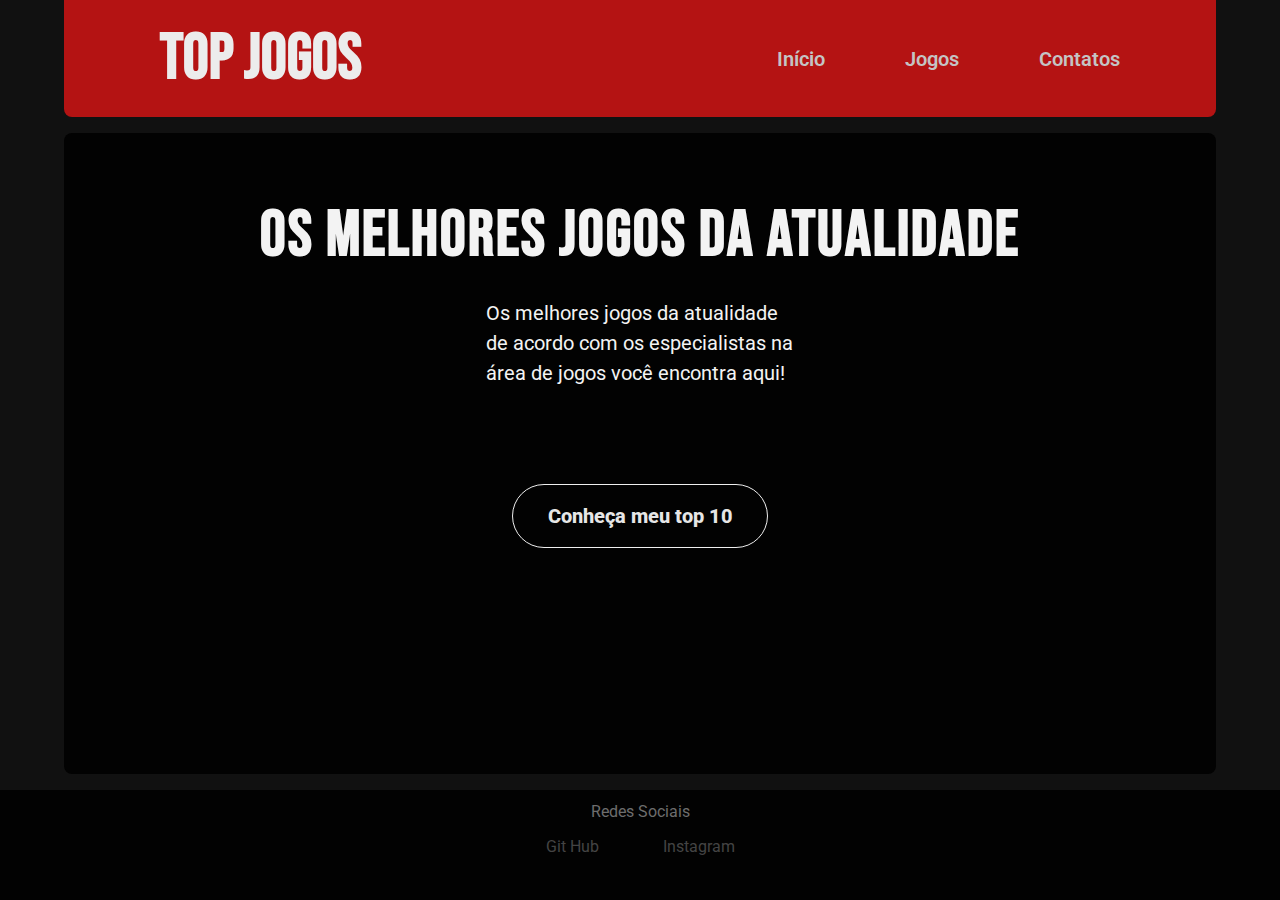
<file: index.html>
<!DOCTYPE html>
<html lang="pt-BR">
<head>
    <link rel="shortcut icon" href="./img/favicon.png" type="image/x-icon">
    <meta charset="UTF-8">
    <meta name="viewport" content="width=device-width, initial-scale=1.0">
    <title>Top Jogos</title>
    <link rel="stylesheet" href="./style/globals.css">
    <link rel="stylesheet" href="./style/style.css">
</head>
<body>
    <div id="App">
        <header>
            <h1>top jogos</h1>
            <nav>
                <ul class="header-list">
                    <li><a href="./index.html">Início</a></li>
                    <li><a href="./games.html">Jogos</a></li>
                    <li><a href="./contact.html">Contatos</a></li>
                </ul>
            </nav>
        </header>
        <main>
            <h2 class="main-subtitle">Os melhores jogos da atualidade</h2>
            <p class="main-content">Os melhores jogos da atualidade de acordo com os especialistas na área de jogos você encontra aqui!</p>
            <a href="./games.html" class="btn">Conheça meu top 10</a>
        </main>
        <footer>
            <p class="footer-text">Redes Sociais</p>
            <nav>
                <ul class="footer-list">
                    <li><a href="https://github.com/alexonrodrigues" target="_blank">Git Hub</a></li>
                    <li><a href="https://www.instagram.com/alexonrodrigues/" target="_blank">Instagram</a></li>
                </ul>
            </nav>
        </footer>
    </div>
</body>
</html>
</file>
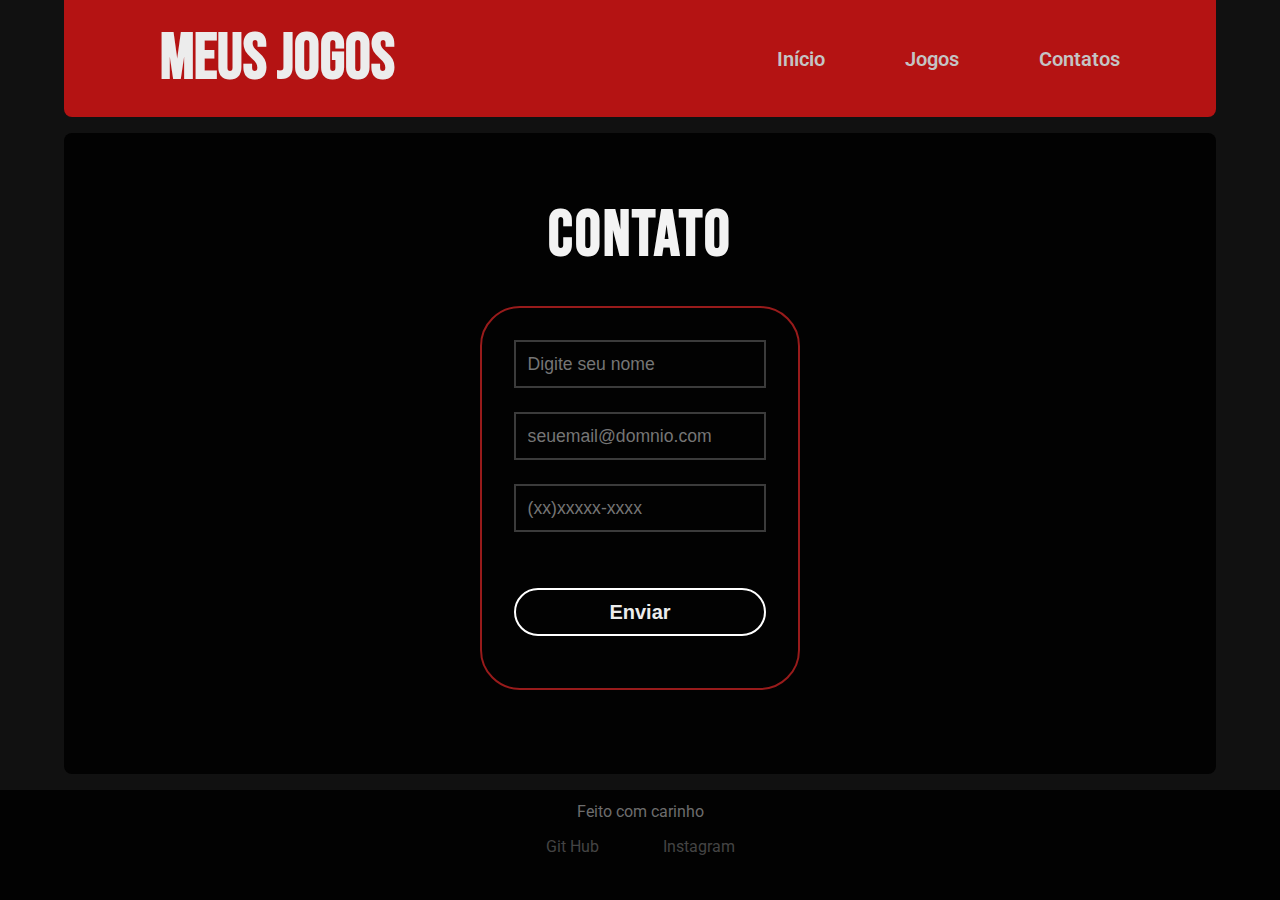
<file: contact.html>
<!DOCTYPE html>
<html lang="pt-BR">
<head>
    <link rel="shortcut icon" href="./img/favicon.png" type="image/x-icon">
    <meta charset="UTF-8">
    <meta name="viewport" content="width=device-width, initial-scale=1.0">
    <title>Top Jogos</title>
    <link rel="stylesheet" href="./style/globals.css">
    <link rel="stylesheet" href="./style/contact.css">
</head>
<body>
    <div id="App">
        <header>
            <h1>Meus jogos</h1>
            <nav>
                <ul class="header-list">
                    <li><a href="./index.html">Início</a></li>
                    <li><a href="./games.html">Jogos</a></li>
                    <li><a href="./contact.html">Contatos</a></li>
                </ul>
            </nav>
        </header>
        <main>
            <h2>Contato</h2>
            <form action="#" class="main-form">
                <input type="text" placeholder="Digite seu nome">
                <input type="email" placeholder="seuemail@domnio.com">
                <input type="tel" placeholder="(xx)xxxxx-xxxx">
                <button>Enviar</button>
            </form>
        </main>
        <footer>
            <p class="footer-text">Feito com carinho</p>
            <nav>
                <ul class="footer-list">
                    <li><a href="https://github.com/alexonrodrigues" target="_blank">Git Hub</a></li>
                    <li><a href="https://www.instagram.com/alexonrodrigues/" target="_blank">Instagram</a></li>
                </ul>
            </nav>
        </footer>
    </div>
</body>
</html>
</file>
<file: style/globals.css>
@import url('https://fonts.googleapis.com/css2?family=Roboto:ital,wght@0,100;0,300;0,400;0,500;0,700;0,900;1,100;1,300;1,400;1,500;1,700;1,900&display=swap');
@import url('https://fonts.googleapis.com/css2?family=Bebas+Neue&family=Roboto:ital,wght@0,100;0,300;0,400;0,500;0,700;0,900;1,100;1,300;1,400;1,500;1,700;1,900&display=swap');


* {
    margin: 0;
    padding: 0;
    box-sizing: border-box;
}

body {
    font-family: "Roboto", sans-serif;
    background-color: #111111;
}

a {
    text-decoration: none;
    color: #fff;
}

ul {
    list-style: none;
}

img {
    width: 100%;
}

#App {
    height: 100vh;
    display: flex;
    flex-direction: column;
    align-items: center;
}

header {
    width: 90%;
    background-color: #b41313;
    display: flex;
    justify-content: space-between;
    align-items: center;
    padding: 1.25rem 6rem;
    box-shadow: 0 0 3px rgba(0, 0, 0, 0.267)202;
    border-radius: 0 0 8px 8px;
}

header h1 {
    font-family: "Bebas Neue", sans-serif;;
    font-size: 4rem;
    color: #ececec;
    cursor: pointer;
}

.header-list {
    display: flex;
    gap: 5rem;
    align-items: center;
}

.header-list li a {
    font-weight: 600;
    font-size: 1.25rem;
    color: #c4c4c4;
    transition: all 0.5s;
}

.header-list li a:hover {
    color: #f3f3f3;
}

main {
    width: 90%;
    height: 100%;
    color: #f3f3f3;
    margin: 1rem 0;
    display: flex;
    flex-direction: column;
    align-items: center;
    background-color: #020202;
    border-radius: 8px;
    padding: 4rem 12rem;
}



footer {
    width: 100%;
    height: 10rem;
    background-color: #020202;
    color: #6d6d6d;
    display: flex;
    flex-direction: column;
    align-items: center;
    padding-top: .75rem;
    gap: 1rem;
}

.footer-list {
    display: flex;
    gap: 4rem;
}

.footer-list li a {   
    color: #444444;
    transition: all .3s;
}

.footer-list a:hover {
    color: #c4c4c4;
}
</file>
<file: style/style.css>
/* Pagina inicial */


.main-subtitle {
    font-family: "Bebas Neue", sans-serif;
    font-size: 4rem;
    letter-spacing: 2px;
    padding-bottom: 1.5rem;
}

.main-content {
    width: 40%;
    line-height: 1.5;
    padding-bottom: 6rem;
    font-size: 1.25rem;
}

.btn {
    width: 16rem;
    height: 4rem;
    color: #e6e6e6;
    background-color: transparent;
    font-size: 1.25rem;
    font-weight: 800;
    display: flex;
    justify-content: center;
    align-items: center;
    border: 1px solid #eeeeee;
    border-radius: 40px;
    transition: ease-in-out .3s;
}

.btn:hover {
    transform: scale(1.05);
    background-color: #ffffff;
    color: #c01010;
}
</file>
<file: style/contact.css>
main h2 {
    font-size: 4rem;
    font-family: "Bebas Neue";
    letter-spacing: .125rem;
}

.main-form {
    display: flex;
    flex-direction: column;
    gap: 1.5rem;
    align-items: center;
    margin-top: 2rem;
    width: 20rem;
    height: 24rem;
    border: 2px solid #981b1b;
    padding: 2rem 0;
    border-radius: 40px;
}

.main-form input {
    width: 80%;
    height: 3rem;
    background-color: transparent;
    border: 2px solid #3b3b3b;
    padding: 1rem .75rem;
    color: #b9b9b9;
    outline-color: #9e9e9e;
    font-size: 1.1rem;
}

.main-form button {
    width: 80%;
    height: 3rem;
    font-size: 1.25rem;
    font-weight: 600;
    background-color: transparent;
    color: #ececec;
    border: 2px solid #fff;
    cursor: pointer;
    border-radius: 40px;
    transition: all .5s;
    margin-top: 2rem;
}

.main-form button:hover {
    background-color: #7e0d0d;
    color: #e8e7e7;
}
</file>
